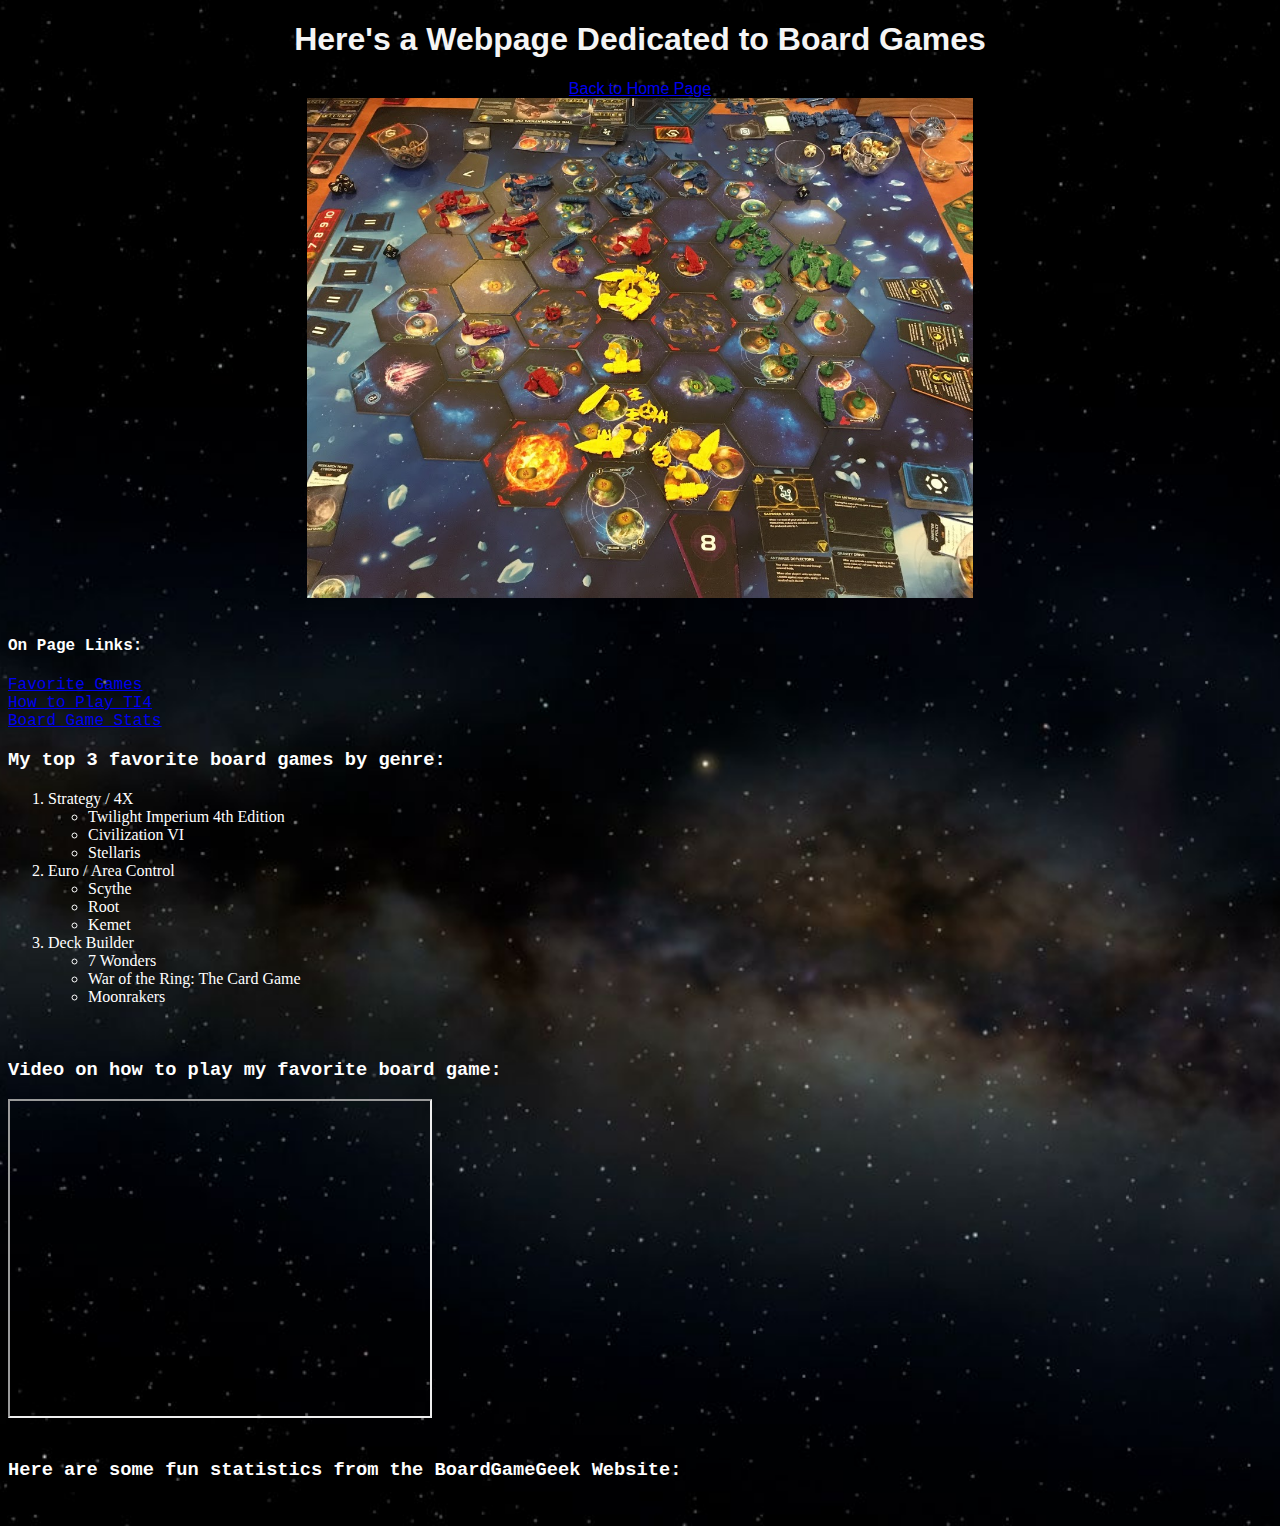
<file: scratch.html>
<!DOCTYPE html>

<html lang="en">
    <head>
        <title>Scratch Page</title>
        <link rel="stylesheet" href="css/scratchstyle.css">
    </head>
    <body>
        <div class="title">
            <h1>
                Here's a Webpage Dedicated to Board Games
            </h1> 
            <a href="index.html" id = "top">Back to Home Page</a>
            <img src="assets/img/ti4-map.JPG" alt="Map of Twilight Imperium" height="500" class="pic">
        </div>
        <br>
        <div class="header">
            <h4>On Page Links:</h4> 
            <a href="#favs">Favorite Games</a><br>
            <a href="#vid">How to Play TI4</a><br>
            <a href="#bgg">Board Game Stats</a><br>
        </div>
        <div class="text">
            <h3 id="favs" class="header">My top 3 favorite board games by genre:</h3>
            <ol>
                <li>Strategy / 4X
                    <ul>
                        <li>Twilight Imperium 4th Edition</li>
                        <li>Civilization VI</li>
                        <li>Stellaris</li>
                    </ul>
                </li>
                <li>Euro / Area Control
                    <ul>
                        <li>Scythe</li>
                        <li>Root</li>
                        <li>Kemet</li>
                    </ul>
                </li>
                <li>Deck Builder
                    <ul>
                        <li>7 Wonders</li>
                        <li>War of the Ring: The Card Game</li>
                        <li>Moonrakers</li>
                    </ul>
                </li>
            </ol>
        </div>
        <br>
        <div>
            <h3 id="vid" class="header">
                Video on how to play my favorite board game:
            </h3>
            <iframe width="420" height="315"
            src="https://www.youtube.com/embed/vYtXkU0Zd6k?si=_uXqmEhIV4kSo3mIautoplay=1&loop=1&mute=1">
            </iframe>
        </div>
        <br>
        <div class='tableauPlaceholder' id='viz1702437006491' style='position: relative'>
            <h3 id="bgg" class="header">
                Here are some fun statistics from the BoardGameGeek Website:
            </h3>
            <noscript>
                <a href='#'>
                    <img alt='BBG ' src='https:&#47;&#47;public.tableau.com&#47;static&#47;images&#47;bo&#47;boardgamegeek&#47;BBG&#47;1_rss.png' style='border: none' />
                </a>
            </noscript>
            <object class='tableauViz'  style='display:none;'>
                <param name='host_url' value='https%3A%2F%2Fpublic.tableau.com%2F' /> 
                <param name='embed_code_version' value='3' /> <param name='site_root' value='' />
                <param name='name' value='boardgamegeek&#47;BBG' /><param name='tabs' value='no' />
                <param name='toolbar' value='yes' /><param name='static_image' value='https:&#47;&#47;public.tableau.com&#47;static&#47;images&#47;bo&#47;boardgamegeek&#47;BBG&#47;1.png' />
                <param name='animate_transition' value='yes' />
                <param name='display_static_image' value='yes' />
                <param name='display_spinner' value='yes' />
                <param name='display_overlay' value='yes' />
                <param name='display_count' value='yes' />
                <param name='language' value='en-US' />
            </object>
                        
            <script type='text/javascript'>                    
            var divElement = document.getElementById('viz1702437006491');                    
            var vizElement = divElement.getElementsByTagName('object')[0];                    
            vizElement.style.width='100%';
            vizElement.style.maxWidth='1800px';
            vizElement.style.height=(divElement.offsetWidth*0.75)+'px';vizElement.style.maxHeight='1327px';                    
            var scriptElement = document.createElement('script');                    
            scriptElement.src = 'https://public.tableau.com/javascripts/api/viz_v1.js';                    
            vizElement.parentNode.insertBefore(scriptElement, vizElement);                
            </script>
        <div>
        <br> 
    </body>
</html>
</file>
<file: css/scratchstyle.css>
body {
    background-image: url(../assets/img/space.jpg);
    height:auto;
    background-position: center;
    background-repeat: no-repeat;
    background-size: cover;
    background-color: black;
}
.title {
    color: whitesmoke;
    font-family: 'Franklin Gothic Medium', 'Arial Narrow', Arial, sans-serif;
    text-align: center;
}
.header {
    color: white;
    font-family: 'Courier New', Courier, monospace
}
.text {
    color: white;
    font-family: Georgia, 'Times New Roman', Times, serif;
}
.pic {
    display: block;
    margin-left: auto;
    margin-right: auto;
}
.egg {
    height: 20px;
    transform: scale(0.15);
}
</file>
